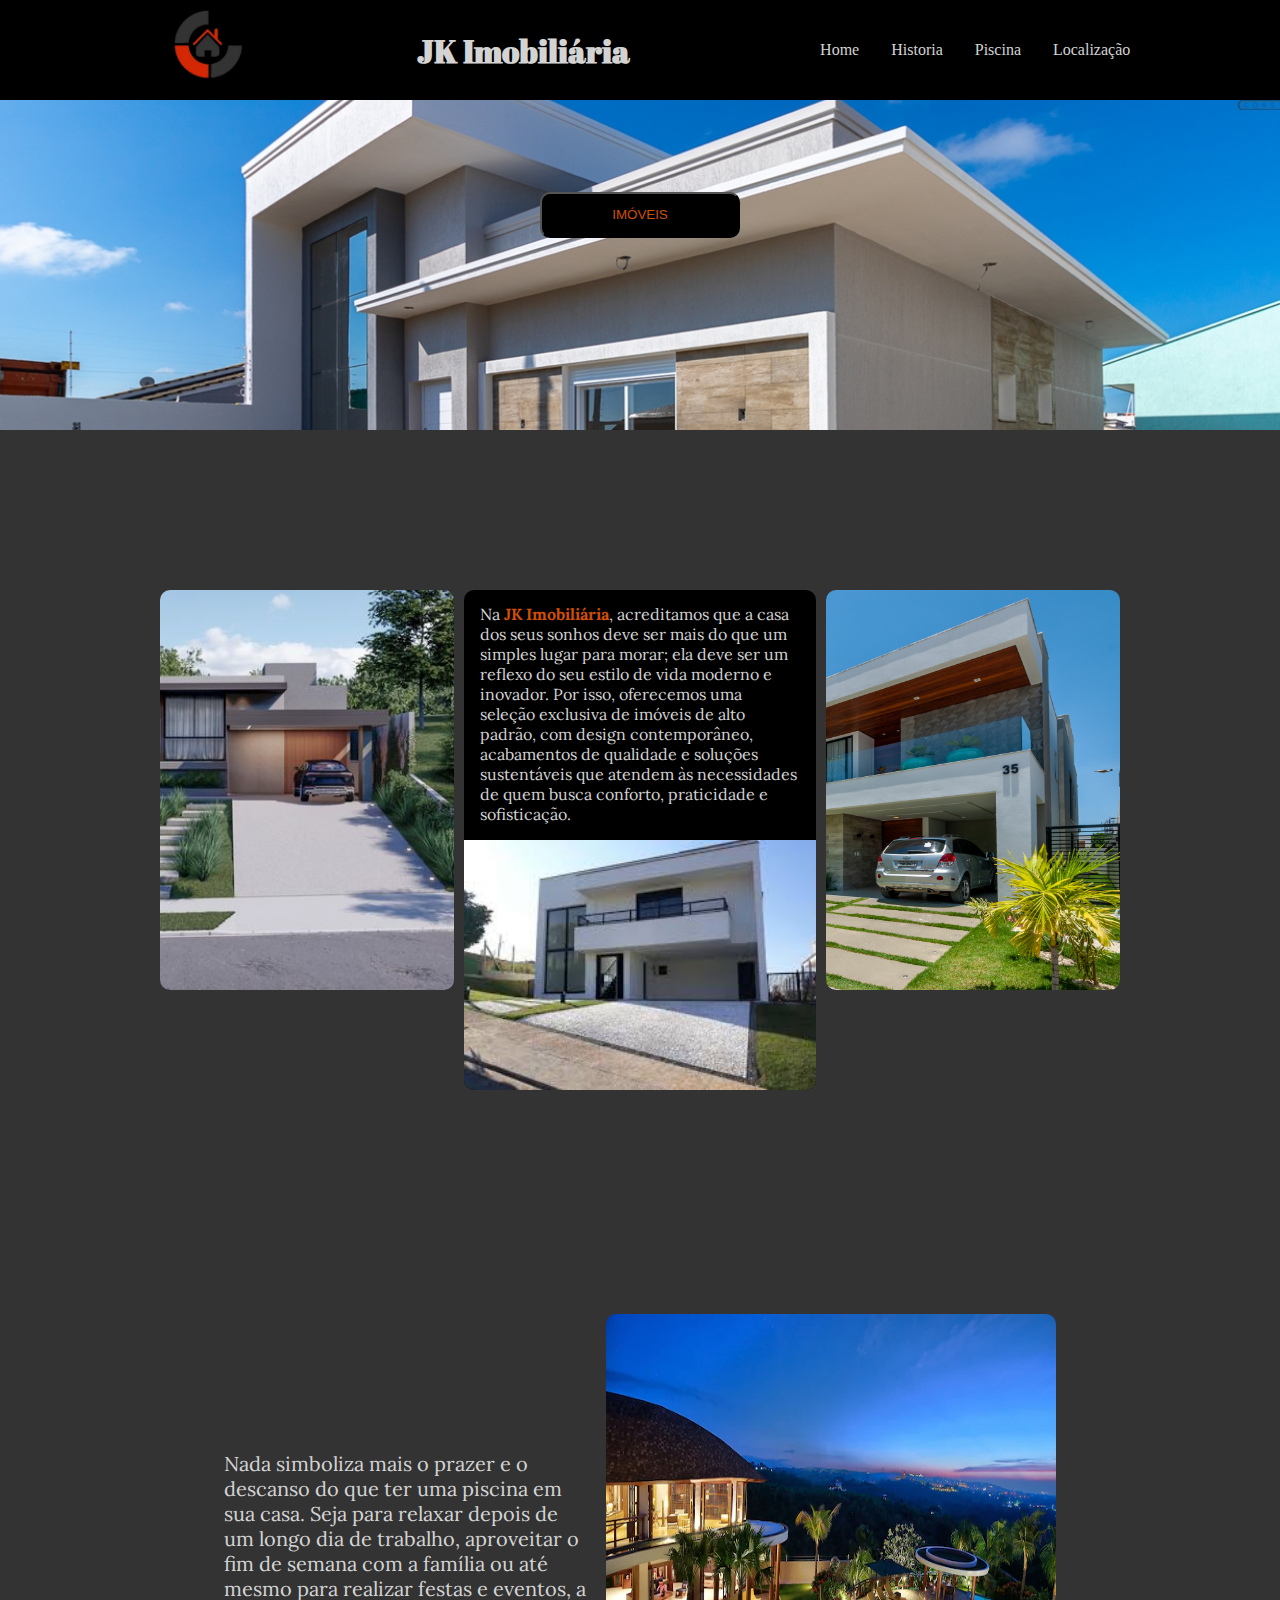
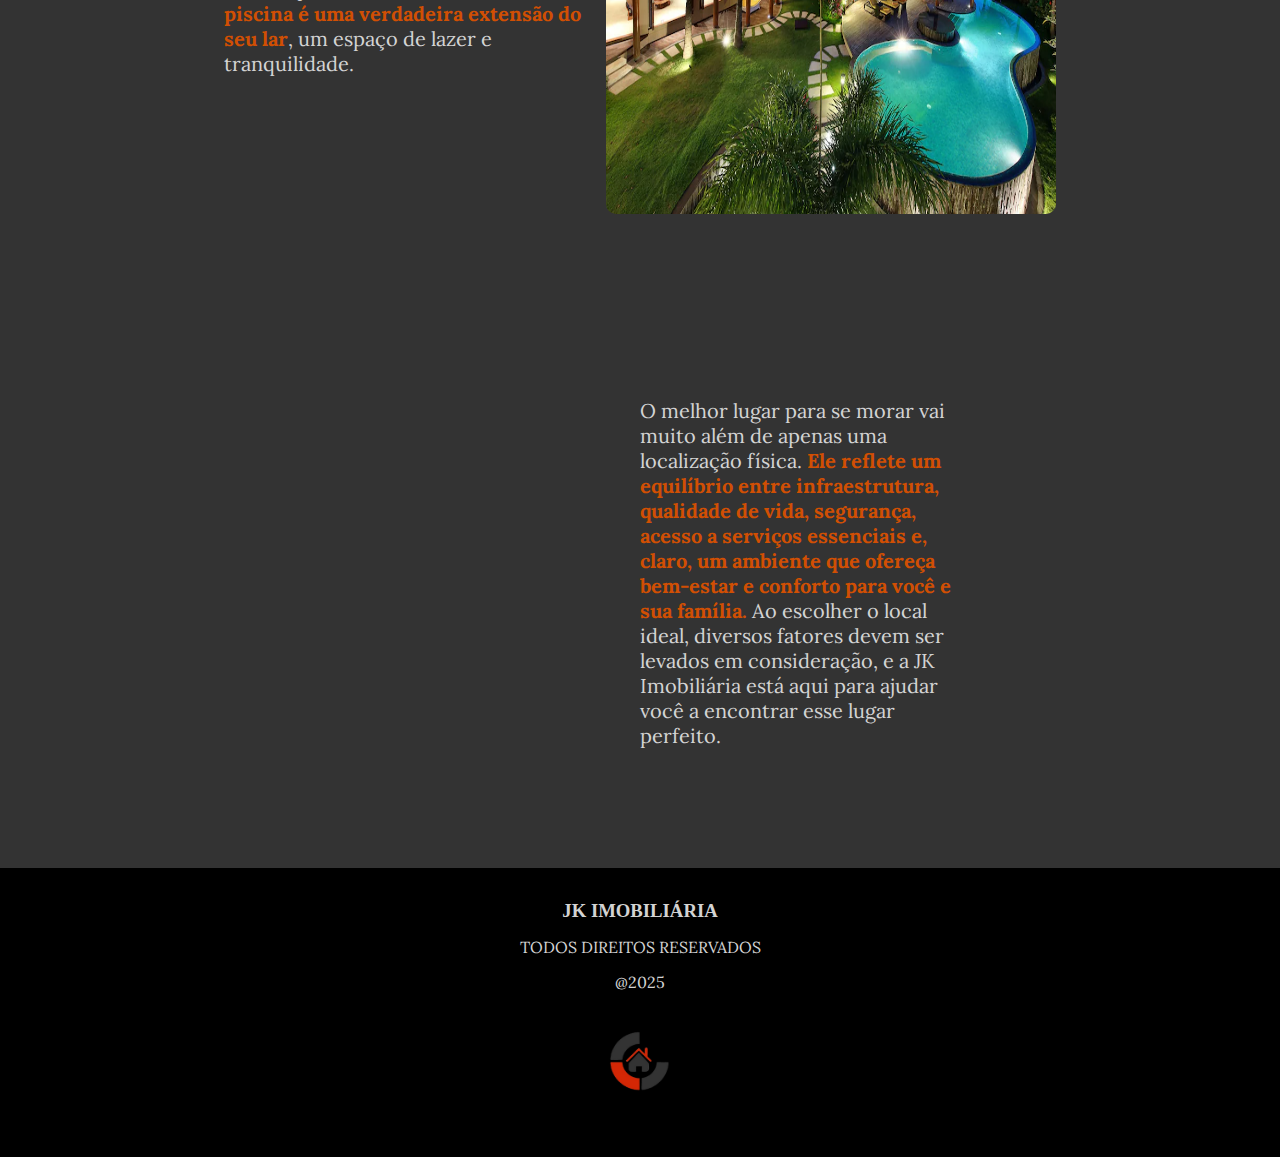
<file: index.html>
<!DOCTYPE html>
<html lang="pt-br">

<head>
    <meta charset="UTF-8">
    <meta name="viewport" content="width=device-width, initial-scale=1.0">
    <title>JK Imobiliária </title>
    <link rel="stylesheet" href="CSS/style.css">
    <link rel="shortcut icon" href="IMG/casaGrafica-removebg-preview.png" type="image/x-icon">
</head>

<body>
    <header class="cabecalho">
        <img src="IMG/casaGrafica-removebg-preview.png" alt="Logo de uma casa" loading="lazy">
        <h1>JK Imobiliária </h1>
        <div>
            <ul>
                <li><a href="#IdCasaDeFundo">Home</a></li>
                <li><a href="#IdBox">Historia</a></li>
                <li><a href="#IdConteudo">Piscina</a></li>
                <li><a href="#IdLocalizacao">Localização</a></li>
            </ul>  
        </div>
    </header>

    <main>
        <section class="casaDeFundo" id="IdCasaDeFundo">
            <a href="#"><button>IMÓVEIS</button></a>
        </section>

        <section class="box" id="IdBox">
            <div class="box-conteudo casaVenda1"></div>
            <div class="box-conteudo casaVenda2">
                <p>Na <span>JK Imobiliária</span>, acreditamos que a casa dos seus sonhos deve ser mais do que um
                    simples lugar para morar; ela deve ser um reflexo do seu estilo de vida moderno e inovador. Por
                    isso, oferecemos uma seleção exclusiva de imóveis de alto padrão, com design contemporâneo,
                    acabamentos de qualidade e soluções sustentáveis que atendem às necessidades de quem busca conforto,
                    praticidade e sofisticação.</p>
                <img src="IMG/CasaVenda3.jpg" alt="Casa a Venda" loading="lazy">
            </div>
            <div class="box-conteudo casaVenda3"></div>
        </section>

        <section class="conteudo" id="IdConteudo">
            <p>Nada simboliza mais o prazer e o descanso do que ter uma piscina em sua casa. Seja para relaxar depois de
                um longo dia de trabalho, aproveitar o fim de semana com a família ou até mesmo para realizar festas e
                eventos, a <span>piscina é uma verdadeira extensão do seu lar</span>, um espaço de lazer e
                tranquilidade.</p>
            <img src="IMG/CasaBonita.webp" alt="Casa Bonita" loading="lazy">
        </section>

        <section class="conteudo localizacao" id="IdLocalizacao">
            <iframe
                src="https://www.google.com/maps/embed?pb=!1m18!1m12!1m3!1d58488.315458836325!2d-46.64379657832031!3d-23.62155179999999!2m3!1f0!2f0!3f0!3m2!1i1024!2i768!4f13.1!3m3!1m2!1s0x94ce5dcad940f78f%3A0x200c34e78ea54ab5!2sSala%20Moderna!5e0!3m2!1spt-BR!2sbr!4v1741904714023!5m2!1spt-BR!2sbr"
                style="border:0;" allowfullscreen="" loading="lazy"
                referrerpolicy="no-referrer-when-downgrade"></iframe>
            <p>O melhor lugar para se morar vai muito além de apenas uma localização física. <span>Ele reflete um
                    equilíbrio entre infraestrutura, qualidade de vida, segurança, acesso a serviços essenciais e,
                    claro, um ambiente que ofereça bem-estar e conforto para você e sua família.</span> Ao escolher o
                local ideal, diversos fatores devem ser levados em consideração, e a JK Imobiliária está aqui para
                ajudar você a encontrar esse lugar perfeito.</p>
        </section>
    </main>
    <footer>
        <h3>JK IMOBILIÁRIA</h3>
        <p>TODOS DIREITOS RESERVADOS</p>
        <p>@2025</p>
        <img src="IMG/casaGrafica-removebg-preview.png" alt="Logo de casa">
    </footer>
</body>

</html>
</file>
<file: CSS/style.css>
@import url('https://fonts.googleapis.com/css2?family=Lora:ital,wght@0,400..700;1,400..700&display=swap');
@import url('https://fonts.googleapis.com/css2?family=Abril+Fatface&family=Lora:ital,wght@0,400..700;1,400..700&display=swap');

* {
    margin: 0;
    list-style-type: none;
    text-decoration: none;
    scroll-behavior: smooth;
}

header {
    background-color: #000000;
    display: flex;
    justify-content: space-evenly;
    color: #D3D3D3;
    align-items: center;
    width: 100vw;
    position: fixed; /*Deixa o header fixado*/
    top: 0; /*Cola o header no topo*/
    left: 0; /* Cola o header na esquerda*/
    z-index: 999; /*Sobrepoem o header sob tudo*/
}

header a {
    color: #D3D3D3;
}

header ul {
    display: flex;
}

header ul li {
    padding: 1em;
}

header ul li a:hover {
    color: rgb(209, 79, 3);
}

header img {
    width: 150px;
}

span {
    font-weight: bold;
    color: rgb(209, 79, 3);
}

h1 {
    font-family: "Abril Fatface", serif;
}

p {
    font-family: "Lora", serif;
}

.fa-solid {
    color: rgb(209, 79, 3);
    padding: 0 1em;
}

.login a:hover {
    color:  rgb(209, 79, 3);;
}

main {
    background-color: #333333;
}

.casaDeFundo {
    background-image: url(../IMG/CasaDeFundoOficial.jpg);
    background-position: center 25%;
    background-size: cover;
    padding: 12em;
    display: flex;
    justify-content: center;
    background-attachment: fixed;
}

.casaDeFundo button {
    padding: 1em;
    width: 200px;
    border-radius: 10px;
    background-color: #000000;
    color: rgb(209, 79, 3);
}

.casaDeFundo button:hover {
    background-color: #33333367;
    color: rgb(209, 79, 3);
    cursor: pointer;
}

.box {
    display: flex;
    justify-content: space-evenly;
    padding: 10em;
    gap: 10px;
}

.box-conteudo {
    width: 500px;
    height: 400px;
    background-color: #000000;
    border-radius: 10px;
}

.box-conteudo:hover {
    box-shadow: 20px 20px 20px black;
    transition: 1s;
}

.casaVenda1 {
    background-image: url(../IMG/CasaVenda.jpg);
    background-size: cover;
    background-position: 100%
}

.casaVenda2 {
    display: flex;
    justify-content: end;
    flex-direction: column;
    height: 500px;
    width: 600px;
    background-color: #000000;
    border-radius: 10px;
}

.casaVenda2 img {
    width: 100%;
    height: 250px;
    border-bottom-left-radius: 10px;
    border-bottom-right-radius: 10px;
}

.casaVenda2 p {
    padding: 1em;
    color: #D3D3D3;
    font-size: 16px;
}

.casaVenda3 {
    background-image: url(../IMG/CasaVenda2.jpg);
    background-size: cover;
    background-position: 100%
}

.conteudo {
    display: flex;
    justify-content: space-evenly;
    gap: 20px;
    align-items: center;
    margin: 0 10em;
    padding: 4em;
}

.conteudo img {
    width: 450px;
    height: 500px;
    border-radius: 10px;
}

.conteudo img:hover {
    box-shadow: 20px 20px 20px black;
    transition: 1s;
}

.conteudo p {
    font-size: 20px;
    color: #D3D3D3;
}

.localizacao {
    font-size: 20px;
}

.localizacao iframe {
    width: 600px;
    height: 400px;
    border-radius: 10px;
}

.localizacao iframe:hover {
    box-shadow: 20px 20px 20px black;
    transition: 1s;
}

.localizacao p {
    padding: 2em;
    font-size: 20px
}

footer {
    background-color: #000000;
    color: #D3D3D3;
    padding: 2em;
    display: flex;
    flex-direction: column;
    align-items: center;
    justify-content: center;
    gap: 15px;
}

footer h3:hover {
    color: rgb(209, 79, 3);
    cursor: pointer;
}

footer p:hover {
    color: rgb(209, 79, 3);
    cursor: pointer;
}

footer img {
    width: 130px;
    padding: 1em;
}
</file>
